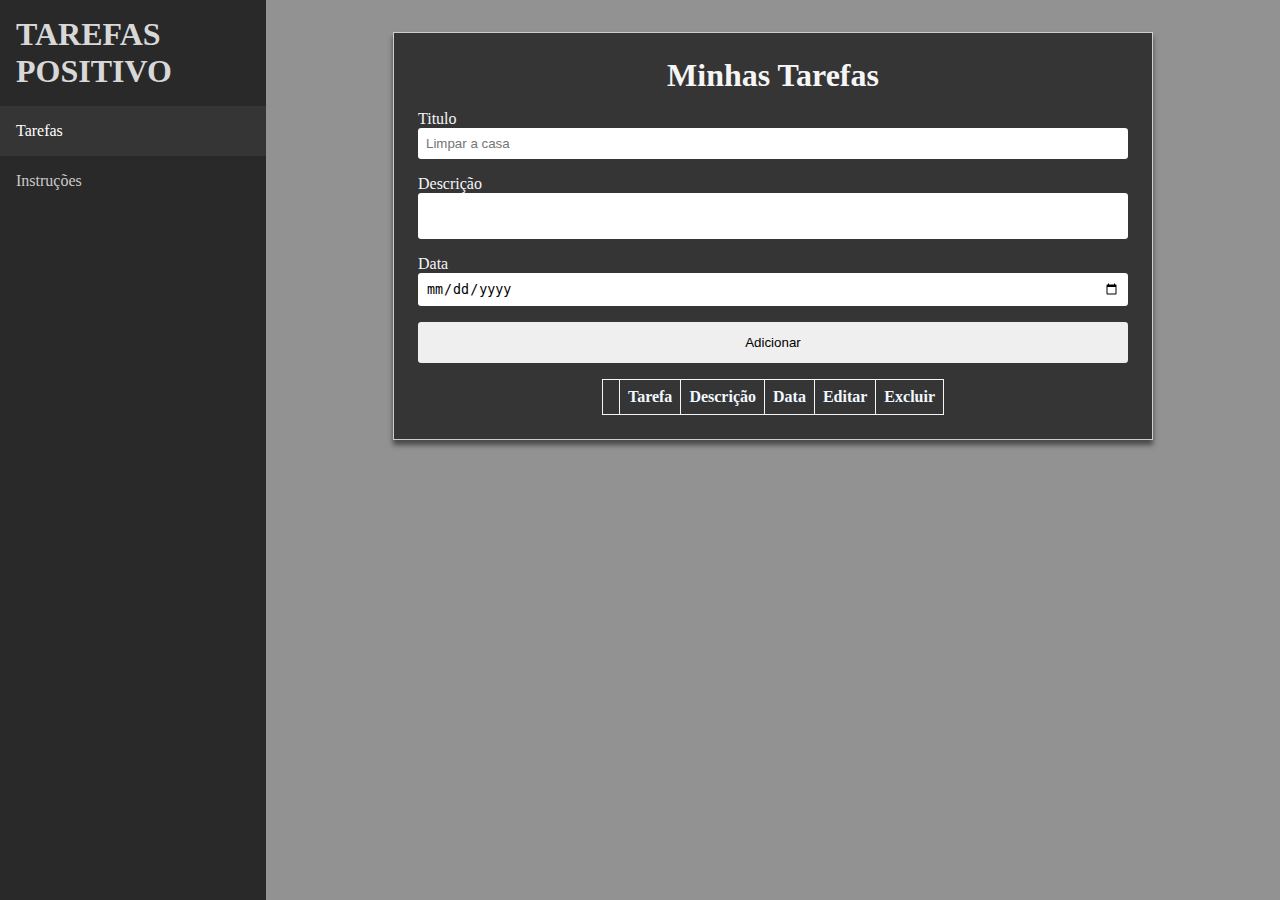
<file: index.html>
<!DOCTYPE html>
<html lang="pt-br">

<head>
    <meta charset="UTF-8">
    <meta name="viewport" content="width=device-width, initial-scale=1.0">
    <link rel="stylesheet" href="./style.css">
    <link rel="stylesheet"
        href="https://fonts.googleapis.com/css2?family=Material+Symbols+Outlined:opsz,wght,FILL,GRAD@20..48,100..700,0..1,-50..200" />
    <title>Tarefas</title>
</head>

<body>
    <aside class="sidebar">
        <div class="logo">
            <h1>TAREFAS POSITIVO</h1>
        </div>
        <ul>
            <li><a href="./index.html" class="ativo">Tarefas</a></li>
            <li><a href="./instrucoes.html">Instruções</a></li>
        </ul>
    </aside>
    <main>
        <div class="container-tarefas">
            <h1>Minhas Tarefas</h1>
            <form id="form-tarefa" method="POST">
                <input type="hidden" name="id-tarefa" id="input-id-tarefa">
                <div class="form-group">
                    <label class="label-tarefa" for="titulo">Titulo</label>
                    <input maxlength="30" required type="text" id="input-titulo" name="titulo" class="input-tarefa"
                        placeholder="Limpar a casa">
                </div>
                <div class="form-group">
                    <label class="label-tarefa" for="descricao">Descrição</label>
                    <textarea maxlength="100" name="descricao" required type="text" id="input-descricao"
                        class="input-tarefa"></textarea>
                </div>
                <div class="form-group">
                    <label class="label-tarefa" for="data">Data</label>
                    <input type="date" name="data" id="input-data" class="input-tarefa">
                </div>
                <button class="adicionar-tarefa" id="botao-form" type="submit">Adicionar</button>
            </form>
            <table class="tabela-tarefas" id="tarefas">
                <thead>
                    <tr>
                        <th scope="col"></th>
                        <th scope="col">Tarefa</th>
                        <th scope="col">Descrição</th>
                        <th scope="col">Data</th>
                        <th scope="col">Editar</th>
                        <th scope="col">Excluir</th>
                    </tr>
                </thead>
                <tbody id="tabela-body">
                </tbody>
            </table>
        </div>
    </main>
</body>
<script src="./scripts.js"></script>

</html>
</file>
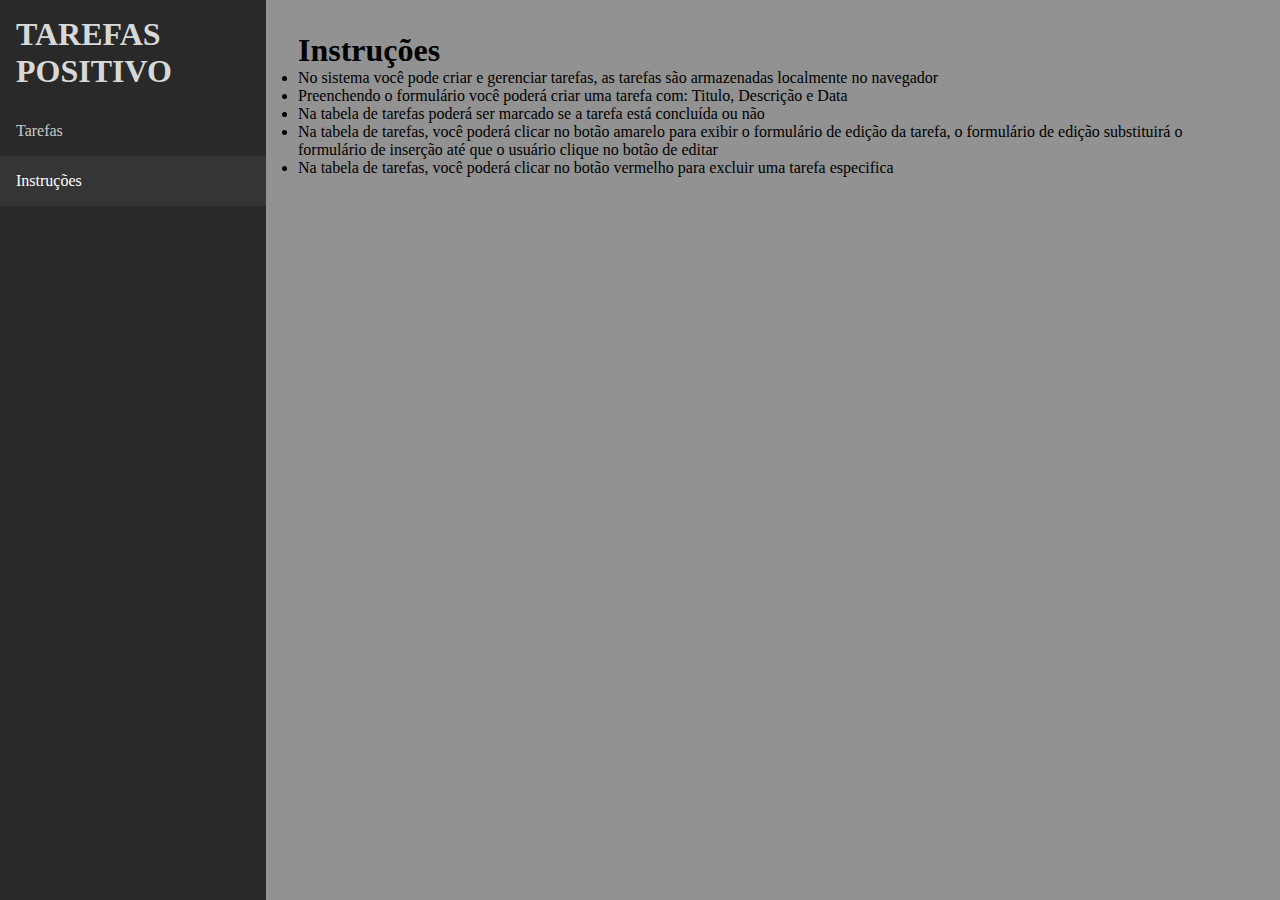
<file: instrucoes.html>
<!DOCTYPE html>
<html lang="pt-br">

<head>
    <meta charset="UTF-8">
    <meta name="viewport" content="width=device-width, initial-scale=1.0">
    <link rel="stylesheet" href="./style.css">
    <link rel="stylesheet"
        href="https://fonts.googleapis.com/css2?family=Material+Symbols+Outlined:opsz,wght,FILL,GRAD@20..48,100..700,0..1,-50..200" />
    <title>Instruções</title>
</head>

<body>
    <aside class="sidebar">
        <div class="logo">
            <h1>TAREFAS POSITIVO</h1>
        </div>
        <ul>
            <li><a href="./index.html">Tarefas</a></li>
            <li><a href="./instrucoes.html" class="ativo">Instruções</a></li>
        </ul>
    </aside>
    <main>
        <div class="container-instrucoes">
            <h1>Instruções</h1>
            <ul>
                <li>No sistema você pode criar e gerenciar tarefas, as tarefas são armazenadas localmente no navegador</li>
                <li>Preenchendo o formulário você poderá criar uma tarefa com: Titulo, Descrição e Data</li>
                <li>Na tabela de tarefas poderá ser marcado se a tarefa está concluída ou não</li>
                <li>Na tabela de tarefas, você poderá clicar no botão amarelo para exibir o formulário de edição da tarefa, o formulário de edição substituirá o formulário de inserção até que o usuário clique no botão de editar</li>
                <li>Na tabela de tarefas, você poderá clicar no botão vermelho para excluir uma tarefa especifica</li>
            </ul>
        </div>
    </main>
</body>
<script src="./scripts.js"></script>

</html>
</file>
<file: style.css>
* {
    padding: 0;
    margin: 0;
    box-sizing: border-box;
}

.material-symbols-outlined {
    font-variation-settings:
        'FILL' 0,
        'wght' 400,
        'GRAD' 0,
        'opsz' 24
}

html {
    font-size: 16px;
}

body {
    display: flex;
}

aside {
    background-color: rgb(41, 41, 41);
    height: 100vh;
    box-shadow: 3px 0px 5px rgba(0, 0, 0, 0.5);
}

aside .logo {
    color: rgb(216, 216, 216);
    padding: 1rem;
}

aside ul {
    list-style: none;
}

aside ul li a {
    display: flex;
    text-decoration: none;
    color: rgb(201, 201, 201);
    padding: 1rem;
    cursor: pointer;
    width: 100%;
    transition: ease-in-out 300ms;
}

aside ul li a:hover {
    background-color: rgb(31, 31, 31);
    transition: ease-in-out 300ms;
    color: white;
}

aside ul li a.ativo {
    background-color: rgb(53, 53, 53);
    color: white;
}

main {
    background-color: rgb(146, 146, 146);
    width: 100%;
    padding: 2rem;
    display: flex;
    flex-direction: column;
    align-items: center;
}

.container-tarefas {
    display: flex;
    flex-direction: column;
    align-items: center;
    border: 1px solid rgb(206, 206, 206);
    padding: 1.5rem;
    background-color: rgb(53, 53, 53);
    box-shadow: 0px 5px 5px rgba(0, 0, 0, 0.5);
    width: 80%;
    gap: 1rem;
}

.container-tarefas h1 {
    color: whitesmoke;
}

.container-tarefas form {
    display: flex;
    flex-direction: column;
    align-items: center;
    gap: 1rem;
    width: 100%;
    justify-content: center;
    align-items: center;
}

.form-group {
    display: flex;
    flex-direction: column;
    width: 100%;
}

.label-tarefa {
    color: whitesmoke;
}

.input-tarefa {
    padding: 0.5rem;
    width: 100%;
    border-radius: 0.2rem;
    border: none;
    resize: none;
}

.adicionar-tarefa {
    padding: 0.8rem;
    width: 100%;
    border-radius: 0.2rem;
    border: none;
    cursor: pointer;
    transition: ease-in-out 200ms;
}

.adicionar-tarefa:hover {
    transition: ease-in-out 200ms;
}

.botaoVerde {
    background-color: rgb(94, 201, 94);
}

.botaoAmarelo {
    background-color: rgb(230, 195, 119);
}

.botaoVerde:hover {
    background-color: rgb(57, 121, 57);
}

.botaoAmarelo:hover {
    background-color: rgb(180, 146, 73);
}

.tabela-tarefas {
    border-collapse: collapse;
    max-width: 100%;
    color: aliceblue;
    overflow-x: auto;
    display: block;
}

th,
td {
    border: 1px solid whitesmoke;
    padding: 8px;
    text-align: left;
}

.td-checkbox {
    text-align: center;
    width: 32px;
}

.td-checkbox input {
    width: 24px;
    height: 24px;
}

td button {
    width: 100%;
    padding: 0.3rem;
    display: flex;
    justify-content: center;
    align-items: center;
    cursor: pointer;
    transition: ease-in-out 200ms;
    border: none;
    border-radius: 0.2rem;
}

td button:hover {
    transition: ease-in-out 200ms;
}

td button.editar {
    background-color: rgb(230, 195, 119);
}

td button.editar:hover {
    background-color: rgb(180, 146, 73);
}

td button.deletar {
    background-color: rgb(233, 142, 142);
}

td button.deletar:hover {
    background-color: rgb(194, 69, 69);
}

@media (max-width: 980px) {
    html{
        font-size: 12px;
    }
    body{
        display: flex;
        flex-direction: column;
    }
    main{
        padding: 0.5rem;
        height: 100vh;
    }
    aside{
        height: 64px;
        display: flex;
        align-items: center;
        justify-content: space-between;
    }
    aside ul{
        display: flex;
        align-items: center;
    }

    .container-tarefas{
        width: 100%;
    }
}

@media (max-width: 640px) {
    aside .logo{
        font-size: 0.5rem;
    }
}
</file>
